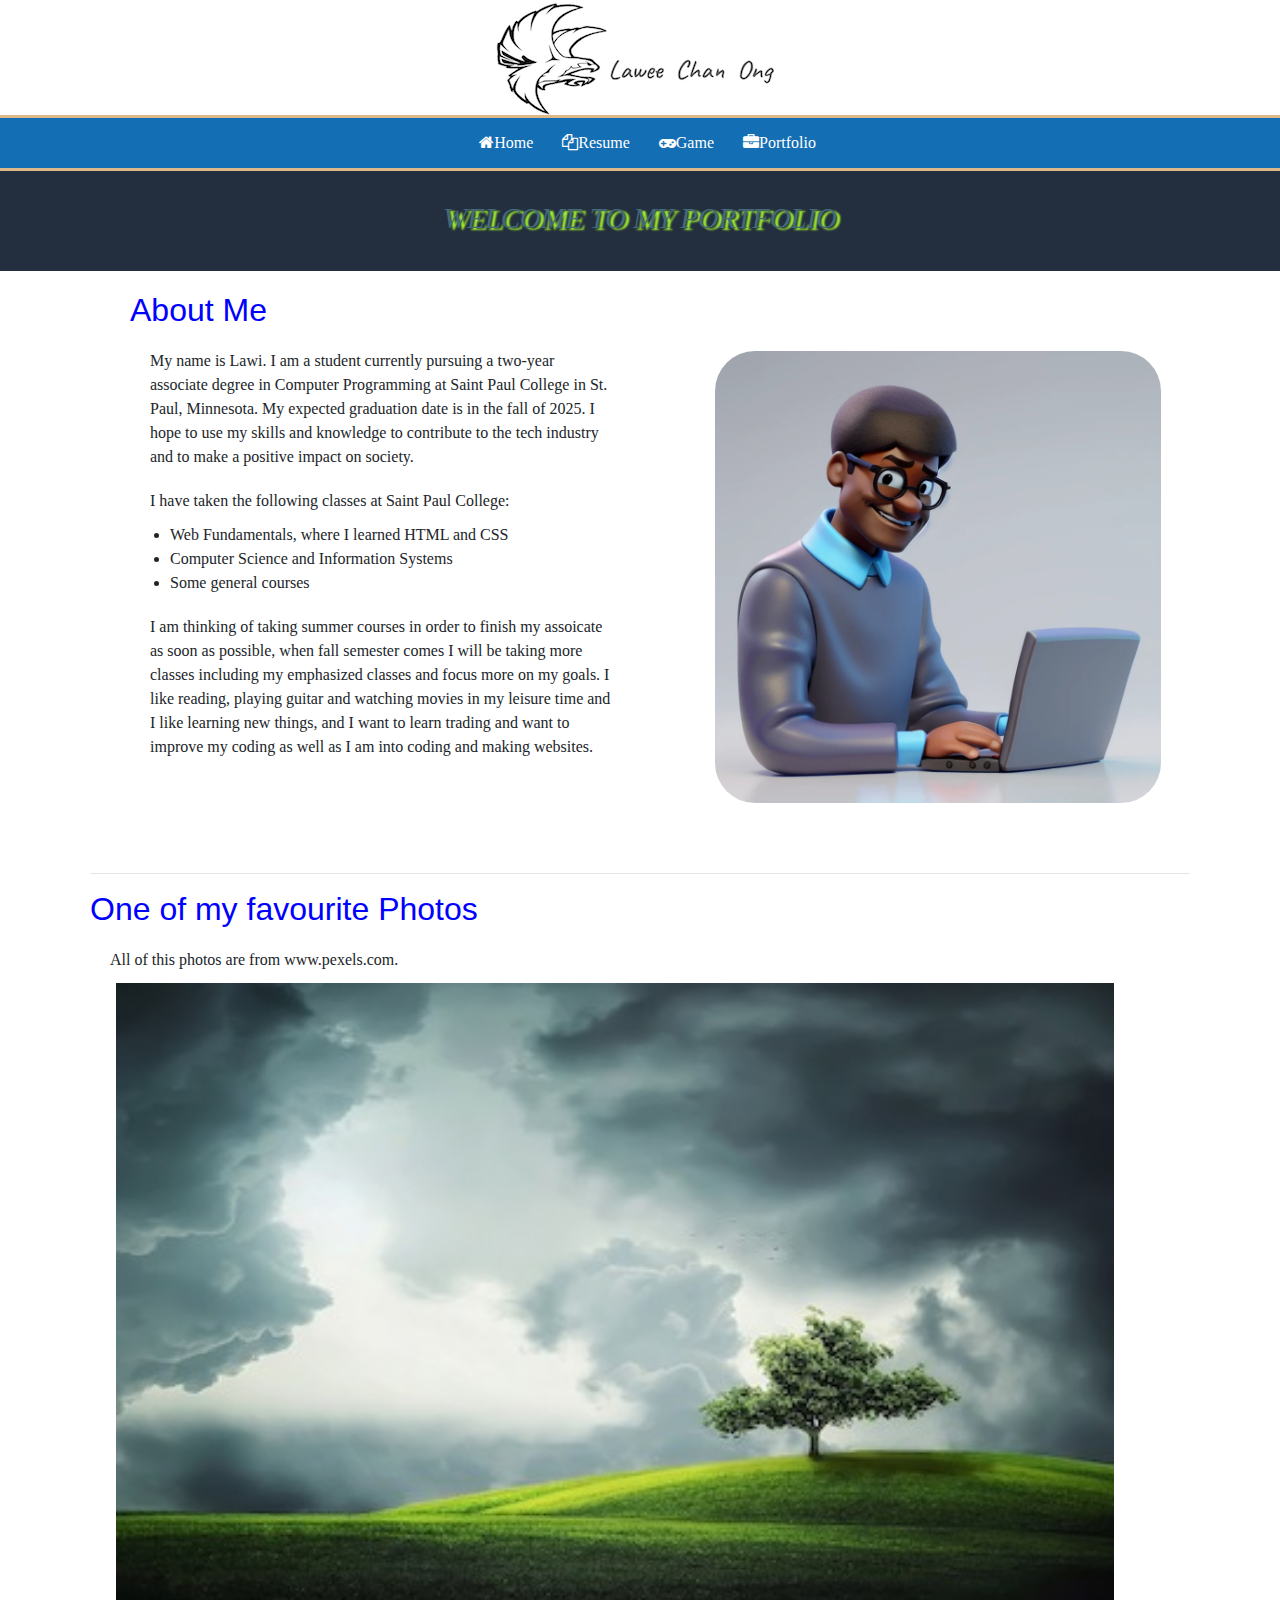
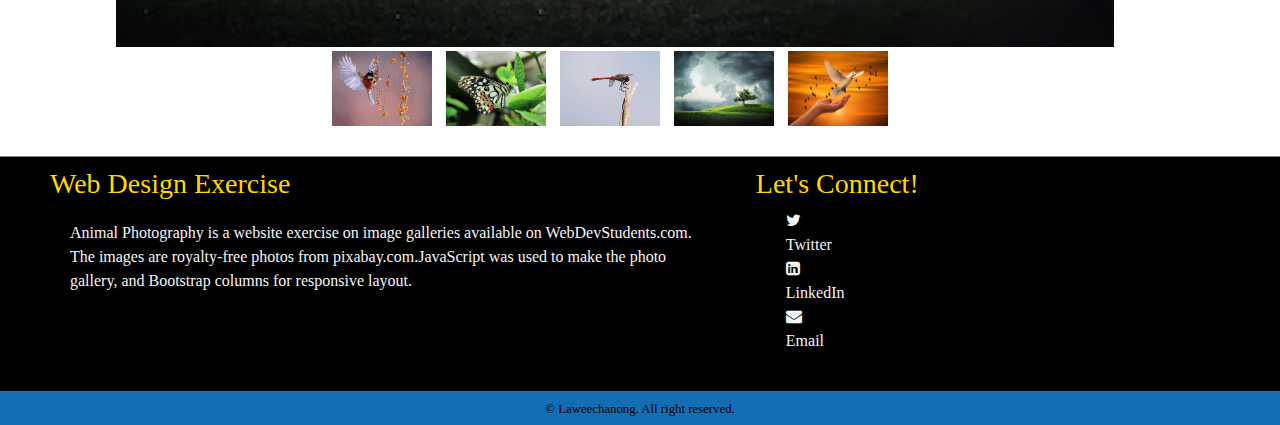
<file: index.html>
<!DOCTYPE html>
<html lang="en">
<head>
    <meta charset="UTF-8">
    <meta name="viewport" content="width=device-width, initial-scale=1, minimum-scale=1"/>
    <meta name="description" content="This is the resume page of Lawee, a student of web design created by Susan Metoxen.">
    <title>Lawee's Portfolio</title>
    <link rel="stylesheet" href="https://cdnjs.cloudflare.com/ajax/libs/font-awesome/4.7.0/css/font-awesome.min.css">
    <link rel="stylesheet" href="https://cdn.jsdelivr.net/npm/bootstrap@4.6.1/dist/css/bootstrap.min.css">
    <link rel="stylesheet" href="style.css">
</head>
<body>
    <header>
        <img src="images/logo.png" alt="logo" width="300" height="115" class="logo">
    </header>
        <nav>
            <ul>
                <li><a href="index.html"> <i class="fa fa-home" aria-hidden="true"></i>Home</a></li>
                <li><a href="resume.html"> <i class="fa fa-files-o" aria-hidden="true"></i>Resume</a></li>
                <li><a href="game.html"> <i class="fa fa-gamepad" aria-hidden="true"></i>Game</a></li> 
                <li><a href="portfolio.html"> <i class="fa fa-briefcase" aria-hidden="true"></i>Portfolio</a></li>
            </ul>
        </nav>
        <div id="homehero">
            <h1>Welcome to My Portfolio</h1>
        </div>
        <main>
            <div class="container-fluid"> 
                <div class="row">
                    <div class="col-sm-6">
                    <h2>About Me</h2>
                    <p>My name is Lawi. I am a student currently pursuing a two-year associate degree in Computer Programming at Saint Paul College in St. Paul, Minnesota. My expected graduation date is in the fall of 2025. I hope to use my skills and knowledge to contribute to the tech industry and to make a positive impact on society.</p>
                    <p> I have taken the following classes at Saint Paul College:</p>
                        <ul>
                            <li>Web Fundamentals, where I learned HTML and CSS</li>
                            <li>Computer Science and Information Systems</li>
                            <li>Some general courses</li>
                        </ul>
                        
                        <p> I am thinking of taking summer courses in order to finish my assoicate as soon as possible, when fall semester comes I will be taking more classes including my emphasized classes and focus more on my goals. I like reading, playing guitar and watching movies in my leisure time and I like learning new things, and I want to learn trading and want to improve my coding as well as I am into coding and making websites.</p> 
                    </div>
                    <div class="col-sm-6">
                        <img src="images/manwithpc.jpg" alt="a man" width="1920" height="1920" class="home-photo">
                    </div> 
                </div>
            </div> 
            <hr>
            <h2>One of my favourite Photos</h2> 
                <p>All of this photos are from www.pexels.com.</p>
                <div class="container-fluid"> 
                    <div class="row"> 
                        <div class="col-sm-12"></div>
                             <div class="gallery">
                                <div class="preview">
                                    <img id="preview" src="images/tree.jpg" style="display:block;margin:0 auto;" alt="turtle"  height="635" width="1000"/>
                                </div>
                                <div class="gallery-thumbnails" style="margin:0 auto;text-align:center">
                                    <img onclick="document.getElementById('preview').src=document.getElementById('img1').src" id="img1" src="images/bird.jpg" alt="pic" height="635" width="1000"/>
                                    <img onclick="document.getElementById('preview').src= document.getElementById('img2').src;" id="img2" src="images/butterfly.jpg" alt="pic" height="635" width="1000"/>
                                    <img onclick="document.getElementById('preview').src = document.getElementById('img3').src;" id="img3" src="images/dragonfly.jpg" alt="pic" height="635" width="1000"/>
                                    <img onclick="document.getElementById('preview').src = document.getElementById('img4').src;" id="img4" src="images/tree.jpg" alt="pic"  height="635" width="1000"/>
                                    <img onclick="document.getElementById('preview').src = document.getElementById('img5').src;" id="img5" src="images/peace.jpg" alt="pic" height="635" width="1000"/>
                                </div>
                            </div>
                    </div>
                </div>
        </main>
    <footer>
        <div class="conainer-fluid">
            <div class="container-fluid">
                <div class="row">
                    <div class="col-sm-7">
                        <h3>Web Design Exercise </h3>
                        <p> Animal Photography is a website exercise on image galleries available on WebDevStudents.com. The images are royalty-free photos from pixabay.com.JavaScript was used to make the photo gallery, and Bootstrap columns for responsive layout. </p>
                    </div>
                
                    <div class="col-sm-5">
                        <h3>Let's Connect!</h3>
                        <div class="col">
                            <div class="col-sm-2"> 
                                <a href="https://twitter.com/home" target="_blank"><i class="fa fa-twitter" aria-hidden="true"></i> Twitter</a> 
                            </div> 

                            <div class="col-sm-2">
                                <a href="https://www.linkedin.com/in/lawee-003029285/" target="_blank"><i class="fa fa-linkedin-square" aria-hidden="true"></i> LinkedIn</a>  
                            </div> 
                            <div class="col-sm-2">
                                <a href="minn.wintun@gmail.com" target="_blank"><i class="fa fa-envelope" aria-hidden="true"></i> Email</a>
                            </div>
                        </div>
                    </div>
                </div>
            </div>
        </div> <br> <br>
        <div class="footer-bottom">
                <small>&copy; Laweechanong. All right reserved.</small>
        </div>
    </footer>
    <!--jQuery, Popper, and Bootstrap Javascript files-->
    <script src="https://cdn.jsdelivr.net/npm/jquery@3.6.0/dist/jquery.slim.min.js"></script>
    <script src="https://cdn.jsdelivr.net/npm/popper.js@1.16.1/dist/umd/popper.min.js"></script>
    <script src="https://cdn.jsdelivr.net/npm/bootstrap@4.6.1/dist/js/bootstrap.bundle.min.js"></script>
</body>
</html>
</file>
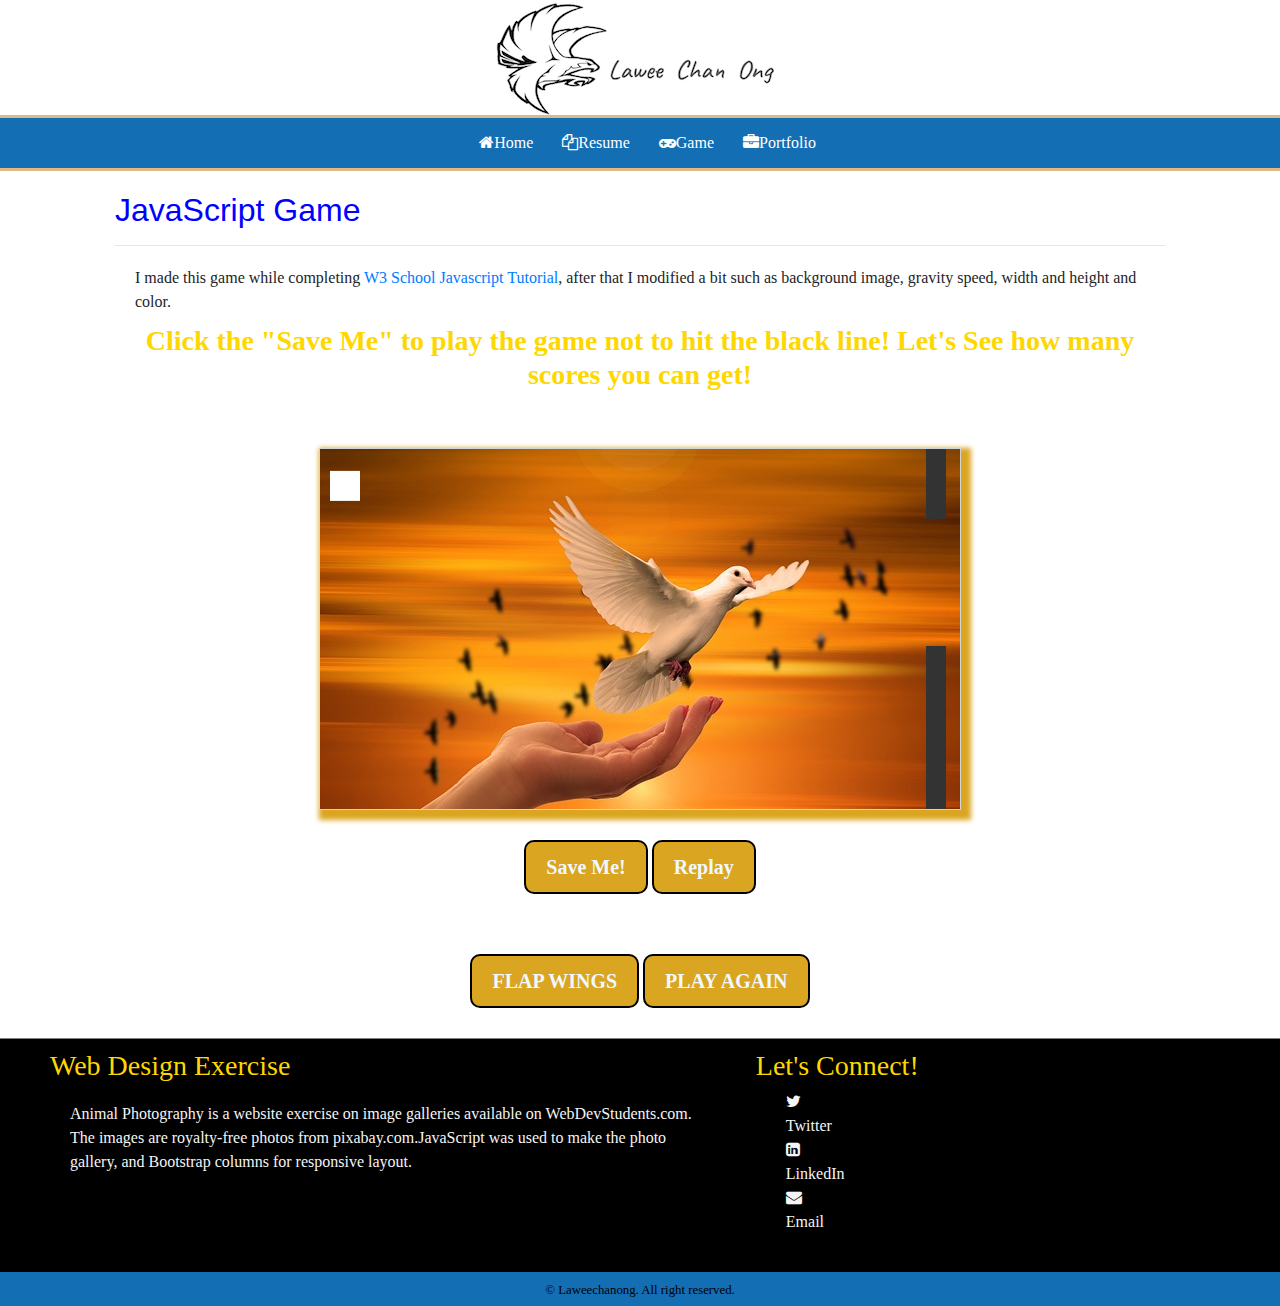
<file: game.html>
<!DOCTYPE html>
<html lang="en">
<head>
    <meta charset="UTF-8">
    <meta name="viewport" content="width=device-width, initial-scale=1, minimum-scale=1"/>
    <meta name="description" content="This is the resume page of Lawee, a student of web design created by Susan Metoxen.">
    <title>Lawee's Portfolio</title>
    <link rel="stylesheet" href="https://cdnjs.cloudflare.com/ajax/libs/font-awesome/4.7.0/css/font-awesome.min.css">
    <link rel="stylesheet" href="https://cdn.jsdelivr.net/npm/bootstrap@4.6.1/dist/css/bootstrap.min.css">
    <link rel="stylesheet" href="style.css">
    <style>
        canvas {
        border: 1px solid #d3d3d3;
        background-color: #f1f1f1;
        }
     </style>
</head>
<body onload="startGame()">
    <header>
        <img src="images/logo.png" alt="logo" width="300" height="115" class="logo">
    </header>
        <nav>
            <ul>
                <li><a href="index.html"> <i class="fa fa-home" aria-hidden="true"></i>Home</a></li>
                <li><a href="resume.html"> <i class="fa fa-files-o" aria-hidden="true"></i>Resume</a></li>
                <li><a href="game.html"> <i class="fa fa-gamepad" aria-hidden="true"></i>Game</a></li> 
                <li><a href="portfolio.html"> <i class="fa fa-briefcase" aria-hidden="true"></i>Portfolio</a></li>
            </ul>
        </nav>
    <main>
        <div class="container">
            <div class="row">
                <div class="colum">
                    <h2>JavaScript Game</h2> <hr>
                    <p>I made this game while completing <a href="/portfolio/javascript.html/">W3 School Javascript Tutorial</a>, after that I modified a bit such as background image, gravity speed, width and height and color.</p>
                    <h3 class="center-text">Click the "Save Me" to play the game not to hit the black line! Let's See how many scores you can get!</h3> <br> <br>
                        <div id="game"></div>
                            <div class="game-controls">
                                <button class="myButton" onmousedown="accelerate(-0.4)" onmouseup="accelerate(0.09)">Save Me!</button>
                            
                            <a href><button class="myButton">Replay</button></a>
                        </div>
                </div>
            </div>
         </div>
           <!-- This is the JavaScript for the game it goes into the <main> section-->
        <script>
                 /* Add variables for the height and width */
                var canvasWidth = 640;
                var canvasHeight = 360;
                /*Test to see if I have a screen less than 768 pixels and if so, change the canvas size */
                if (window.innerWidth < 768){
                    canvasWidth = 300;
                    canvasHeight= 300;
                }

            var myGamePiece;
            var myObstacles = [];
            var myScore;
            
            function startGame() {
                myGamePiece = new component(30, 30, "white", 10, 10);
                myGamePiece.gravity = 0.02;
                myScore = new component("30px", "Consolas", "gold", 450, 400, "text");
                myGameArea.start();
            }
            
            var myGameArea = {
                canvas : document.createElement("canvas"),
                start : function() {
                    this.canvas.width = canvasWidth;
                    this.canvas.height = canvasHeight;
                    this.context = this.canvas.getContext("2d");
                    var myGame = document.getElementById("game");
                    myGame.insertBefore(this.canvas, myGame.childNodes[0]);        
                    this.frameNo = 0;
                    this.interval = setInterval(updateGameArea, 20);
                },
                clear : function() {
                    this.context.clearRect(0, 0, this.canvas.width, this.canvas.height);
                }
            }
            
            function component(width, height, color, x, y, type) {
                this.type = type;
                this.score = 0;
                this.width = width;
                this.height = height;
                this.speedX = 0;
                this.speedY = 0;    
                this.x = x;
                this.y = y;
                this.gravity = 0;
                this.gravitySpeed = 0;
                this.update = function() {
                    ctx = myGameArea.context;
                    if (this.type == "text") {
                        ctx.font = this.width + " " + this.height;
                        ctx.fillStyle = color;
                        ctx.fillText(this.text, this.x, this.y);
                    } else {
                        ctx.fillStyle = color;
                        ctx.fillRect(this.x, this.y, this.width, this.height);
                    }
                }
                this.newPos = function() {
                    this.gravitySpeed += this.gravity;
                    this.x += this.speedX;
                    this.y += this.speedY + this.gravitySpeed;
                    this.hitBottom();
                }
                this.hitBottom = function() {
                    var rockbottom = myGameArea.canvas.height - this.height;
                    if (this.y > rockbottom) {
                        this.y = rockbottom;
                        this.gravitySpeed = 0;
                    }
                }
                this.crashWith = function(otherobj) {
                    var myleft = this.x;
                    var myright = this.x + (this.width);
                    var mytop = this.y;
                    var mybottom = this.y + (this.height);
                    var otherleft = otherobj.x;
                    var otherright = otherobj.x + (otherobj.width);
                    var othertop = otherobj.y;
                    var otherbottom = otherobj.y + (otherobj.height);
                    var crash = true;
                    if ((mybottom < othertop) || (mytop > otherbottom) || (myright < otherleft) || (myleft > otherright)) {
                        crash = false;
                        }
                    return crash;
                }
            }

            
            function updateGameArea() {
                var x, height, gap, minHeight, maxHeight, minGap, maxGap;
                for (i = 0; i < myObstacles.length; i += 1) {
                    if (myGamePiece.crashWith(myObstacles[i])) {
                        return;
                    } 
                }
                myGameArea.clear();
                myGameArea.frameNo += 1;
                if (myGameArea.frameNo == 1 || everyinterval(150)) {
                    x = myGameArea.canvas.width;
                    minHeight = 20;
                    maxHeight = 200;
                    height = Math.floor(Math.random()*(maxHeight-minHeight+1)+minHeight);
                    minGap = 50;
                    maxGap = 200;
                    gap = Math.floor(Math.random()*(maxGap-minGap+1)+minGap);
                    myObstacles.push(new component(20, height, "#333333", x, 0));
                    myObstacles.push(new component(20, x - height - gap, "#333333", x, height + gap));
                }
                for (i = 0; i < myObstacles.length; i += 1) {
                    myObstacles[i].x += -1;
                    myObstacles[i].update();
                }
                myScore.text="SCORE: " + myGameArea.frameNo;
                myScore.update();
                myGamePiece.newPos();
                myGamePiece.update();
            }
            
            function everyinterval(n) {
                if ((myGameArea.frameNo / n) % 1 == 0) {return true;}
                return false;
            }
            
            function accelerate(n) {
                myGamePiece.gravity = n;
            }

        </script>
        <!--There are two versions of controls...one for desktop that uses a mouse and one for mobile devices The desktop has the desktop class and the mobile has the mobile class-->
        <div class="game-controls desktop">
            <button class="myButton" onmousedown="accelerate(-0.2)" onmouseup="accelerate(0.05)">FLAP WINGS</button>
            <a href="" ><button class="myButton">PLAY AGAIN</button></a>
        </div>
                            
        <div class="game-controls mobile">
            <button class="myButton" ontouchstart="accelerate(-0.2)" ontouchend="accelerate(0.05)">FLAP WINGS</button>
            <a href="" ><button class="myButton">PLAY AGAIN</button></a>
        </div>

        
    </main>
    <footer>
        <div class="conainer-fluid">
            <div class="container-fluid">
                <div class="row">
                    <div class="col-sm-7">
                        <h3>Web Design Exercise </h3>
                        <p> Animal Photography is a website exercise on image galleries available on WebDevStudents.com. The images are royalty-free photos from pixabay.com.JavaScript was used to make the photo gallery, and Bootstrap columns for responsive layout. </p>
                    </div>
                
                    <div class="col-sm-5">
                        <h3>Let's Connect!</h3>
                        <div class="col">
                            <div class="col-sm-2"> 
                                <a href="https://twitter.com/home" target="_blank"><i class="fa fa-twitter" aria-hidden="true"></i>Twitter</a>
                            </div> 

                            <div class="col-sm-2">
                                <a href="https://www.linkedin.com/in/lawee-003029285/" target="_blank"><i class="fa fa-linkedin-square" aria-hidden="true"></i>LinkedIn</a>  
                            </div> 
                            <div class="col-sm-2">
                                <a href="minn.wintun@gmail.com" target="_blank"><i class="fa fa-envelope" aria-hidden="true"></i> Email</a>
                            </div>
                        </div>
                    </div>
                </div>
            </div>
        </div> <br> <br>
        <div class="footer-bottom">
                <small>&copy; Laweechanong. All right reserved.</small>
        </div>
    </footer>
    <!--jQuery, Popper, and Bootstrap Javascript files-->
    <script src="https://cdn.jsdelivr.net/npm/jquery@3.6.0/dist/jquery.slim.min.js"></script>
    <script src="https://cdn.jsdelivr.net/npm/popper.js@1.16.1/dist/umd/popper.min.js"></script>
    <script src="https://cdn.jsdelivr.net/npm/bootstrap@4.6.1/dist/js/bootstrap.bundle.min.js"></script>
</body>
</html>
</file>
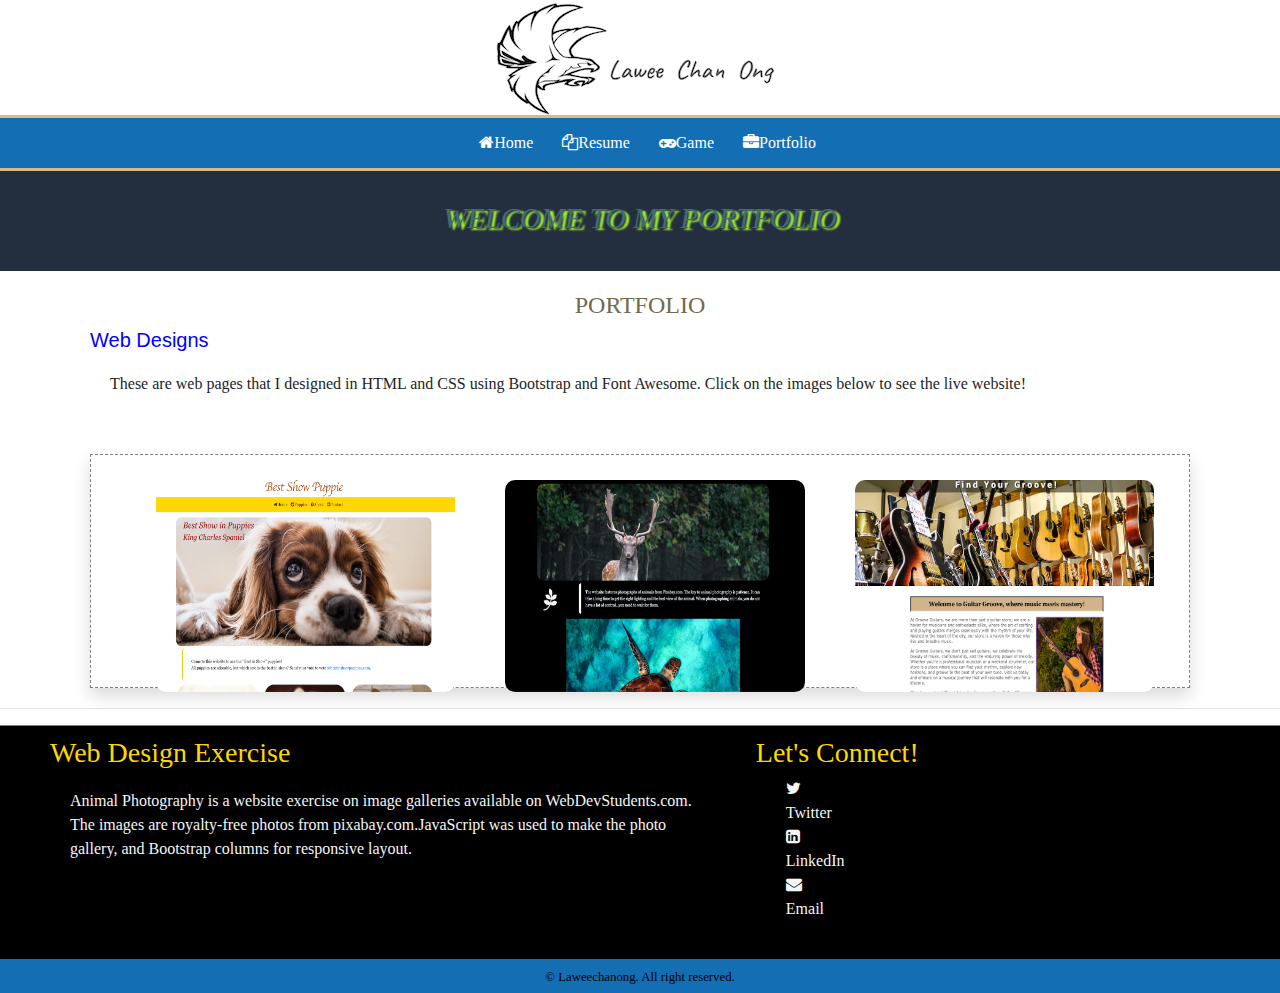
<file: portfolio.html>
<!DOCTYPE html>
<html lang="en">
<head>
    <meta charset="UTF-8">
    <meta name="viewport" content="width=device-width, initial-scale=1, minimum-scale=1"/>
    <meta name="description" content="This is the resume page of Lawee, a student of web design created by Susan Metoxen.">
    <title>Lawee's Portfolio</title>
    <link rel="stylesheet" href="https://cdnjs.cloudflare.com/ajax/libs/font-awesome/4.7.0/css/font-awesome.min.css">
    <link rel="stylesheet" href="https://cdn.jsdelivr.net/npm/bootstrap@4.6.1/dist/css/bootstrap.min.css">
    <link rel="stylesheet" href="style.css">
</head>
<body>
    <header>
        <img src="images/logo.png" alt="logo" width="300" height="115" class="logo">
    </header>
        <nav>
            <ul>
                <li><a href="index.html"> <i class="fa fa-home" aria-hidden="true"></i>Home</a></li>
                <li><a href="resume.html"> <i class="fa fa-files-o" aria-hidden="true"></i>Resume</a></li>
                <li><a href="game.html"> <i class="fa fa-gamepad" aria-hidden="true"></i>Game</a></li> 
                <li><a href="portfolio.html"> <i class="fa fa-briefcase" aria-hidden="true"></i>Portfolio</a></li>
            </ul>
        </nav>
        <div id="homehero">
            <h1>Welcome to My Portfolio</h1>
        </div>
        <main>
            <h4>Portfolio</h4> 
            <h5>Web Designs</h5>
                <p>These are web pages that I designed in HTML and CSS using Bootstrap and Font Awesome. Click on the images below to see the live website!</p> <br> <br>
                <div class="shadow">
                    <div class="container-fluid"> 
                        <div class="row">
                            <div class="col-sm-4">
                                <a href="puppies/index.html" target="_blank">
                                    <img src="images/puppie.png" alt="puppie" width="1180" height="720" class="image-fluid"> 
                                </a>
                            </div>
                        
                            <div class="col-sm-4">
                                <a href="animals/index.html" target="_blank">
                                    <img src="images/deer.png" alt="deer" width="1180" height="720" class="image-fluid"> 
                                </a>
                            </div> 
                            <div class="col-sm-4">
                                <a href="groove-guitars/index.html" target="_blank">
                                    <img src="images/guitar.png" alt="deer" width="1180" height="720" class="image-fluid"> 
                                </a>
                            </div> 
                        </div>
                    </div>
                </div>
        </main> <hr>
        <footer>
            <div class="conainer-fluid">
                <div class="container-fluid">
                    <div class="row">
                        <div class="col-sm-7">
                            <h3>Web Design Exercise </h3>
                            <p> Animal Photography is a website exercise on image galleries available on WebDevStudents.com. The images are royalty-free photos from pixabay.com.JavaScript was used to make the photo gallery, and Bootstrap columns for responsive layout. </p>
                        </div>
                    
                        <div class="col-sm-5">
                            <h3>Let's Connect!</h3>
                            <div class="col">
                                <div class="col-sm-2"> 
                                    <a href="https://twitter.com/home" target="_blank"><i class="fa fa-twitter" aria-hidden="true"></i>Twitter</a>
                                </div> 

                                <div class="col-sm-2">
                                    <a href="https://www.linkedin.com/in/lawee-003029285/" target="_blank"><i class="fa fa-linkedin-square" aria-hidden="true"></i>LinkedIn</a>  
                                </div> 
                                <div class="col-sm-2">
                                    <a href="minn.wintun@gmail.com" target="_blank"><i class="fa fa-envelope" aria-hidden="true"></i> Email</a>
                                </div>
                            </div>
                        </div>
                    </div>
                </div>
            </div> <br> <br>
            <div class="footer-bottom">
                    <small>&copy; Laweechanong. All right reserved.</small>
            </div>
        </footer>
    <!--jQuery, Popper, and Bootstrap Javascript files-->
    <script src="https://cdn.jsdelivr.net/npm/jquery@3.6.0/dist/jquery.slim.min.js"></script>
    <script src="https://cdn.jsdelivr.net/npm/popper.js@1.16.1/dist/umd/popper.min.js"></script>
    <script src="https://cdn.jsdelivr.net/npm/bootstrap@4.6.1/dist/js/bootstrap.bundle.min.js"></script>
</body>
</html>
</file>
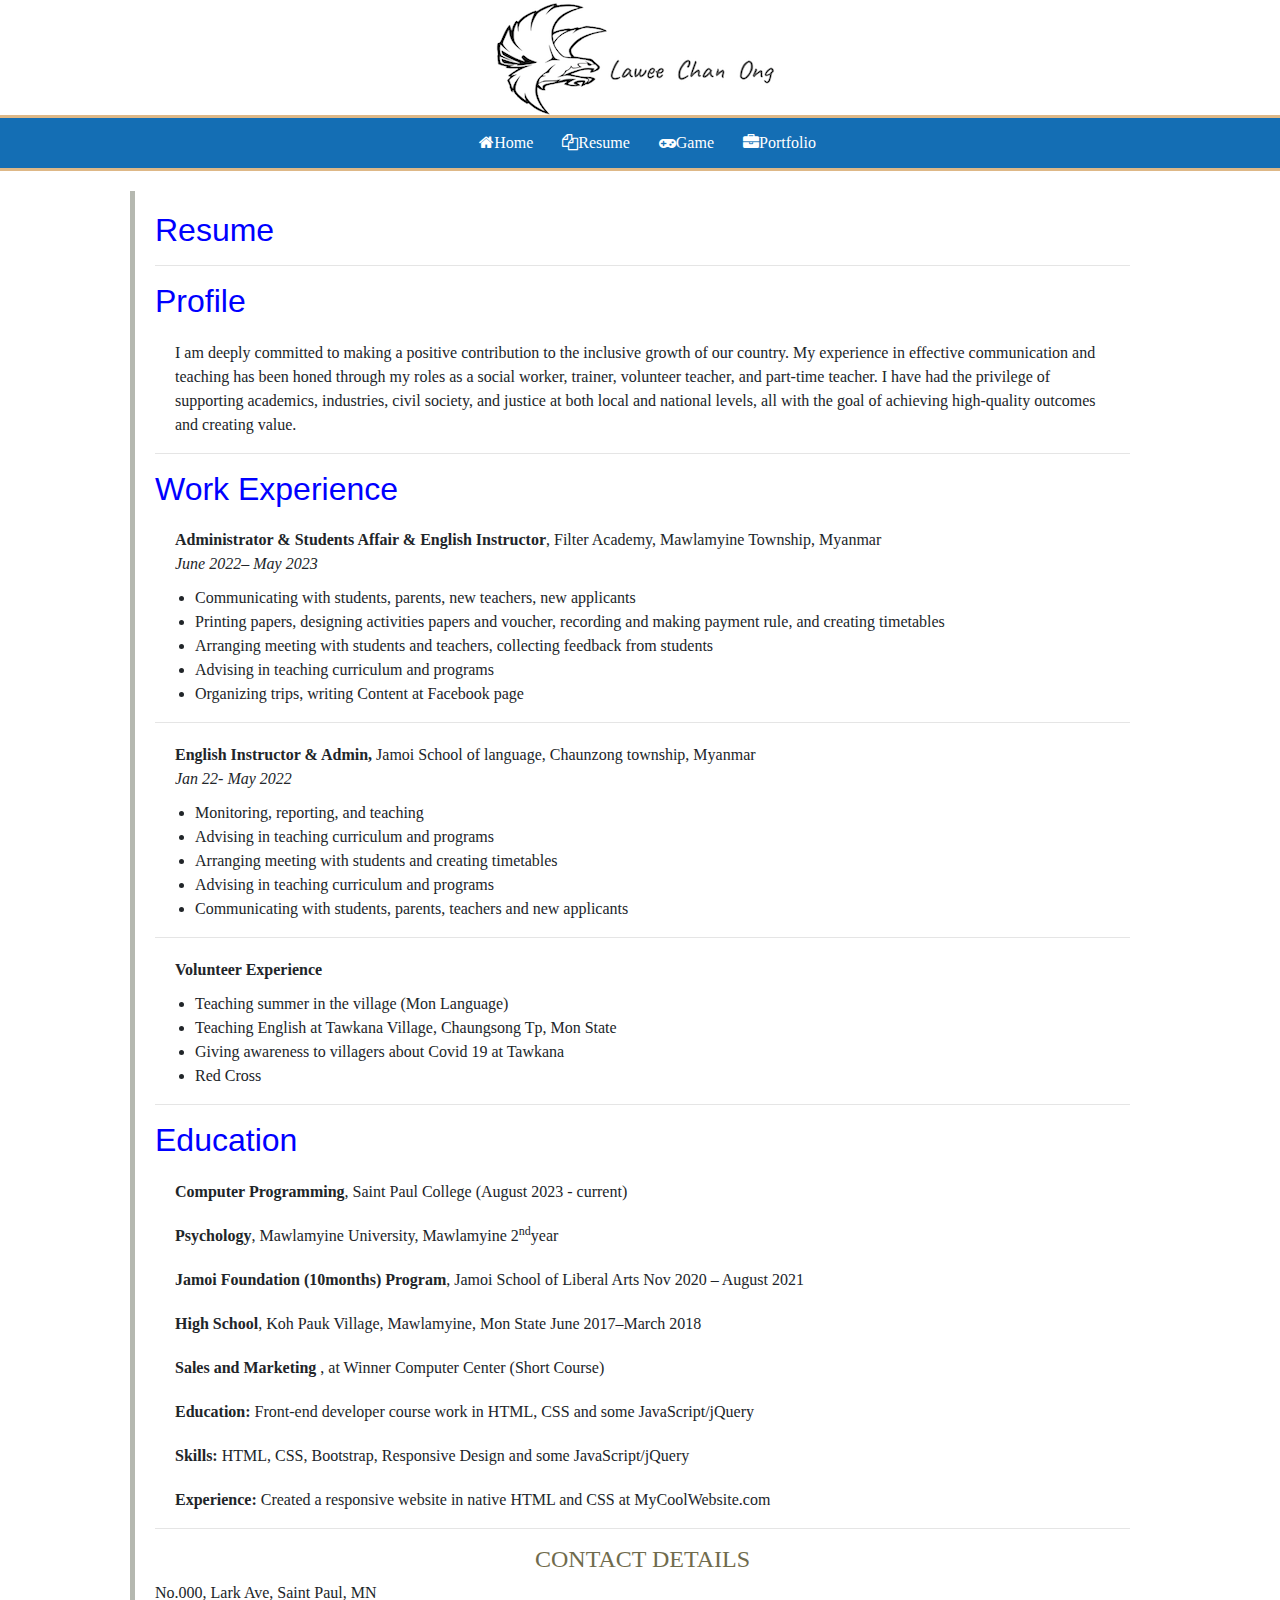
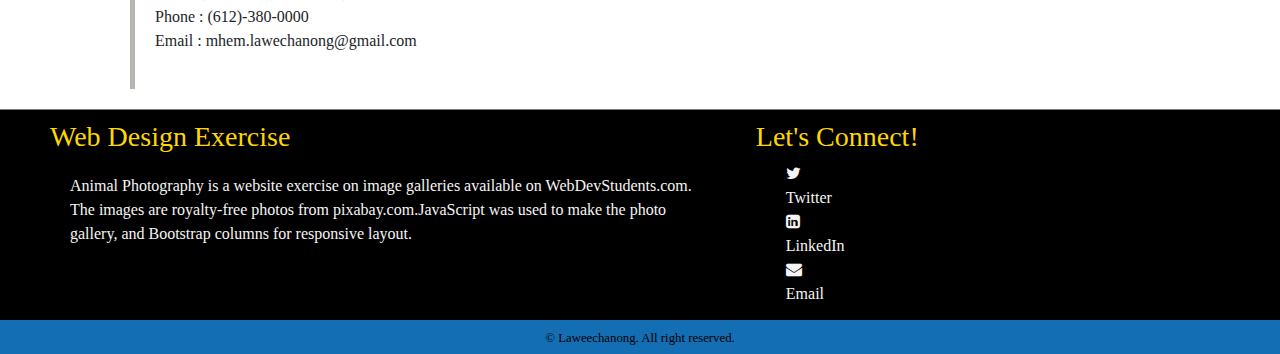
<file: resume.html>
<!DOCTYPE html>
<html lang="en">
<head>
    <meta charset="UTF-8">
    <meta name="viewport" content="width=device-width, initial-scale=1, minimum-scale=1"/>
    <meta name="description" content="This is the resume page of Lawee, a mythical student of web design created by Susan Metoxen.">
    <title>Lawee's Portfolio :: Resume</title>
    <link rel="stylesheet" href="https://cdnjs.cloudflare.com/ajax/libs/font-awesome/4.7.0/css/font-awesome.min.css">
    <link rel="stylesheet" href="https://cdn.jsdelivr.net/npm/bootstrap@4.6.1/dist/css/bootstrap.min.css">
    <link rel="stylesheet" href="style.css">
</head>
<body>
    <header>
        <img src="images/logo.png" alt="logo" width="300" height="115" class="logo">
    </header>
        <nav>
            <ul>
                <li><a href="index.html"> <i class="fa fa-home" aria-hidden="true"></i>Home</a></li>
                <li><a href="resume.html"> <i class="fa fa-files-o" aria-hidden="true"></i>Resume</a></li>
                <li><a href="game.html"> <i class="fa fa-gamepad" aria-hidden="true"></i>Game</a></li> 
                <li><a href="portfolio.html"> <i class="fa fa-briefcase" aria-hidden="true"></i>Portfolio</a></li>
            </ul>
        </nav>
    <main>
        <div class="container-fluid"> 
            <div class="row">
                <div class="col-sm-12">
                    <div class="resume-content">
                        <h2>Resume</h2> <hr>
                        <h2>Profile</h2>
                        <p>I am deeply committed to making a positive contribution to the inclusive growth of our country. My experience in effective communication and teaching has been honed through my roles as a social worker, trainer, volunteer teacher, and part-time teacher. I have had the privilege of supporting academics, industries, civil society, and justice at both local and national levels, all with the goal of achieving high-quality outcomes and creating value. </p> <hr>
                        <h2>Work Experience</h2>
                        <p> <b>Administrator & Students Affair & English Instructor</b>, Filter Academy, Mawlamyine Township, Myanmar  
                            <br> <em>June 2022– May 2023</em></p>
                            <ul>
                                <li>Communicating with students, parents, new teachers, new applicants</li>
                                <li>Printing papers, designing activities papers and voucher, recording and making payment rule, and creating timetables</li>
                                <li>Arranging meeting with students and teachers, collecting feedback from students</li>
                                <li>Advising in teaching curriculum and programs </li>
                                <li>Organizing trips, writing Content at Facebook page</li>
                            </ul> <hr>
                            
                        <p> <b> English Instructor & Admin,</b> Jamoi School of language, Chaunzong township, Myanmar <br> <em> Jan 22- May 2022</em></p>
                    
                            <ul>
                                <li>Monitoring, reporting, and teaching</li>
                                <li>Advising in teaching curriculum and programs</li>
                                <li>Arranging meeting with students and creating timetables </li>
                                <li>Advising in teaching curriculum and programs </li>
                                <li>Communicating with students, parents, teachers and new applicants</li>
                            </ul> <hr>
                    
                        <p><b>Volunteer Experience</b></p>
                            <ul>
                                <li>Teaching summer in the village (Mon Language)</li>
                                <li>Teaching English at Tawkana Village, Chaungsong Tp, Mon State</li>
                                <li>Giving awareness to villagers about Covid 19 at Tawkana</li>
                                <li>Red Cross</li>
                            </ul> <hr>
                    
                        <h2>Education</h2>
                            <p> <b>Computer Programming</b>, Saint Paul College (August 2023 - current)</p>
                            <p> <b>Psychology</b>, Mawlamyine University, Mawlamyine 2<sup>nd</sup>year</p>
                            <p> <b>Jamoi Foundation (10months) Program</b>, Jamoi School of Liberal Arts Nov 2020 – August 2021</p>
                            <p> <b>High School</b>, Koh Pauk Village, Mawlamyine, Mon State June 2017–March 2018 </p>
                            <p> <b>Sales and Marketing</b> , at Winner Computer Center (Short Course)</p>
                            <p><b>Education:</b>  Front-end developer course work in HTML, CSS and some JavaScript/jQuery</p>
                            <p><b>Skills:</b> HTML, CSS, Bootstrap, Responsive Design and some JavaScript/jQuery</p> 
                            <p><b>Experience:</b> Created a responsive website in native HTML and CSS at MyCoolWebsite.com </p><hr>

                    
                            <h4>Contact Details</h4>
                            <address>
                                No.000, Lark Ave, Saint Paul, MN <br>
                                Phone : (612)-380-0000 <br>
                                Email : mhem.lawechanong@gmail.com
                            </address>
                    </div>
             </div>
        </div>
    </main>
    <footer>
        <div class="conainer-fluid">
            <div class="container-fluid">
                <div class="row">
                    <div class="col-sm-7">
                        <h3>Web Design Exercise </h3>
                        <p> Animal Photography is a website exercise on image galleries available on WebDevStudents.com. The images are royalty-free photos from pixabay.com.JavaScript was used to make the photo gallery, and Bootstrap columns for responsive layout. </p>
                    </div>
                
                    <div class="col-sm-5">
                        <h3>Let's Connect!</h3>
                        <div class="col">
                            <div class="col-sm-2"> 
                                <a href="https://twitter.com/home"><i class="fa fa-twitter" aria-hidden="true"></i>Twitter</a>
                            </div> 
                            <div class="col-sm-2">
                                <a href="https://www.linkedin.com/in/lawee-003029285/"><i class="fa fa-linkedin-square" aria-hidden="true"></i>LinkedIn</a>  
                            </div> 
                            <div class="col-sm-2">
                                <a href="minn.wintun@gmail.com"><i class="fa fa-envelope" aria-hidden="true"></i> Email</a>
                            </div>
                        </div>
                    </div>
                </div>
            </div>
        </div> <br>
        <div class="footer-bottom">
                <small>&copy; Laweechanong. All right reserved.</small>
        </div>
    </footer>
    <!--jQuery, Popper, and Bootstrap Javascript files-->
    <script src="https://cdn.jsdelivr.net/npm/jquery@3.6.0/dist/jquery.slim.min.js"></script>
    <script src="https://cdn.jsdelivr.net/npm/popper.js@1.16.1/dist/umd/popper.min.js"></script>
    <script src="https://cdn.jsdelivr.net/npm/bootstrap@4.6.1/dist/js/bootstrap.bundle.min.js"></script>
</body>
</html>
</file>
<file: style.css>
* {
    box-sizing: border-box;
}

@import url('https://fonts.googleapis.com/css2?family=Open+Sans:ital,wght@1,300&display=swap');

h1 {
    font-family: 'dancing script', cursive ;
    text-transform: uppercase;
    text-align: center;
    font-size: 4em;
    font-style: italic;
    color: goldenrod;
}

h2,h5{
    font-family: 'Open Sans', sans-serif;
    color: blue;
}

h3 {
    text-align: left;
    color: #ffd700;
}
 
h4 {
    text-align: center;
    color: #706b4c;
    font-family: 'dancing script', cursive ;
    text-transform: uppercase;
}

nav {
    background-color: #146eb4;
    border-top: 3px solid burlywood;
    border-bottom: 3px solid burlywood;
    padding: 5px;
}

nav ul {
    list-style-type: none;
    text-align: center;
    margin-bottom: 0.5em;
    margin-top: 0.5em;
}

nav ul li a {
    padding-right: 25px;
    text-decoration: none;
}

nav li {
    display: inline;
    
}

nav a:link {
    color:#FFFFFF;
}

nav a:visited {
    color:#FFFFFF;
}

nav a:hover {
    color:#ffd700;
}

nav a:active {
    color:#d3d3d3;
}

#homehero {
    /*background-image: url(images/leaves.png);*/
    height: 100px;
    background-size: cover;
    background-repeat: no-repeat;
    background-color:#232f3e;
}

#homehero h1 {
    text-align: center;
    color: rgb(67, 106, 122);
    text-shadow: 4px 2px 2px greenyellow;
    margin: 0;
    padding: 30px;
}

.gallery-thumbnails {
    border-radius:5px;
}

.gallery .preview {
    width:100%;
}

.gallery .gallery-thumbnails img {
    width:100px;
    height:75px;
    margin: 3px 10px 10px 0;
}

.gallery .gallery-thumbnails img:hover {
    opacity: .8;
    cursor: pointer;
}

.gallery .preview img#preview {
    padding: 1px;
    max-width: 100%;
    height: auto;
    margin: 0 auto !important;
    display: block !important;
}


.home-photo {
    border-radius: 20px;
    width: 90%;
    height: 80%;
    margin: 60px;

}

.image-fluid {
    width: 100%;
    height: 100%;
    border-radius: 20px;
    margin: 15px;
    padding: 10px;
}

body {
    font-family: Georgia, 'Times New Roman', Times, serif;
    margin: 0;
}

main {
    max-width: 1100px;
    margin: 20px auto;
}

.row {
    display: flex;
    flex-wrap: wrap;
    margin-right: 10px;
    margin-left: 10px;
}

.center-text {
    text-align: center;
    font-weight: 700;
}

.myButton {
    background-color: #706b4c;
    border-radius: 10px;
    display: inline-block;
    color: aliceblue;
    cursor: pointer;
    font-weight: 700;
    font-size: 20px;
    border: 2px solid #000000;
    padding: 10px 20px;
    background-color: goldenrod;

}

/* Default styles */
.game-controls {
    text-align: center;
}

a {
    text-decoration: none;
}

.game-controls {
    margin: 30px 30px 30px 30px;
    text-align: center;
}

canvas {
    background-color: #3b250a;
    margin: 0 auto;
    display: block;
    background-image: url(images/peace.jpg);
    background-repeat: no-repeat;
    border: 3px solid purple;
    box-shadow: 5px 5px 5px 5px goldenrod;
}

footer {
    border-top: 1px solid gray;
    padding: 10px;
    clear: both;
    color: #000000;
    background-color: #000000;
}

footer a {
    text-decoration: none;
    color: #f5f5f5;
    text-align: left;
}

h1{
    font-size: 3em;
}

.logo {
    display: block;
    margin: 0 auto;
}

.shadow {
    box-shadow: 15px 10px ;
    border: 1px dashed gray;
}

.resume-content {
    border-left: 5px solid #b5b8b0;
    padding: 20px;
}

footer .footer-bottom {
    background-color: #146eb4;
    padding: 5px;
    margin: -10px;
    text-align: center;

}

footer p {
    color: #f5f5f5;
}

footer a {
    text-align: left;
}

/* CSS Adjustments for Macbook and Tablets screnn size */
@media only screen and (max-width: 2560px) {
h1{
    font-size: 1.8em;
}

.home-photo {
    border-radius: 40px;
    width: 90%;
    height: 80%;
    margin: 60px;
}

p {
    margin: 20px 10px 10px 20px;
}

}
/* CSS Adjustments for Smartphones */
@media only screen and (max-width: 830px) {
h1{
    font-size: 1.5em;
}
.home-photo {
    border-radius: 45px;
    width: 85%;
    height: 85%;
    margin: 40px;
}

p {
    margin: 20px 20px 20px 20px;
}

footer .row {
    display: flex;
    flex-wrap: wrap;
    margin-right: 5px;
}
}
/* JavaScript Game changes for mobile */
.mobile{
	display:none;
}
@media only screen and (max-width: 768px){
	.desktop{
		display:none;
	}
	.mobile{
		display: block;
		touch-action: manipulation;
	}

}
</file>
